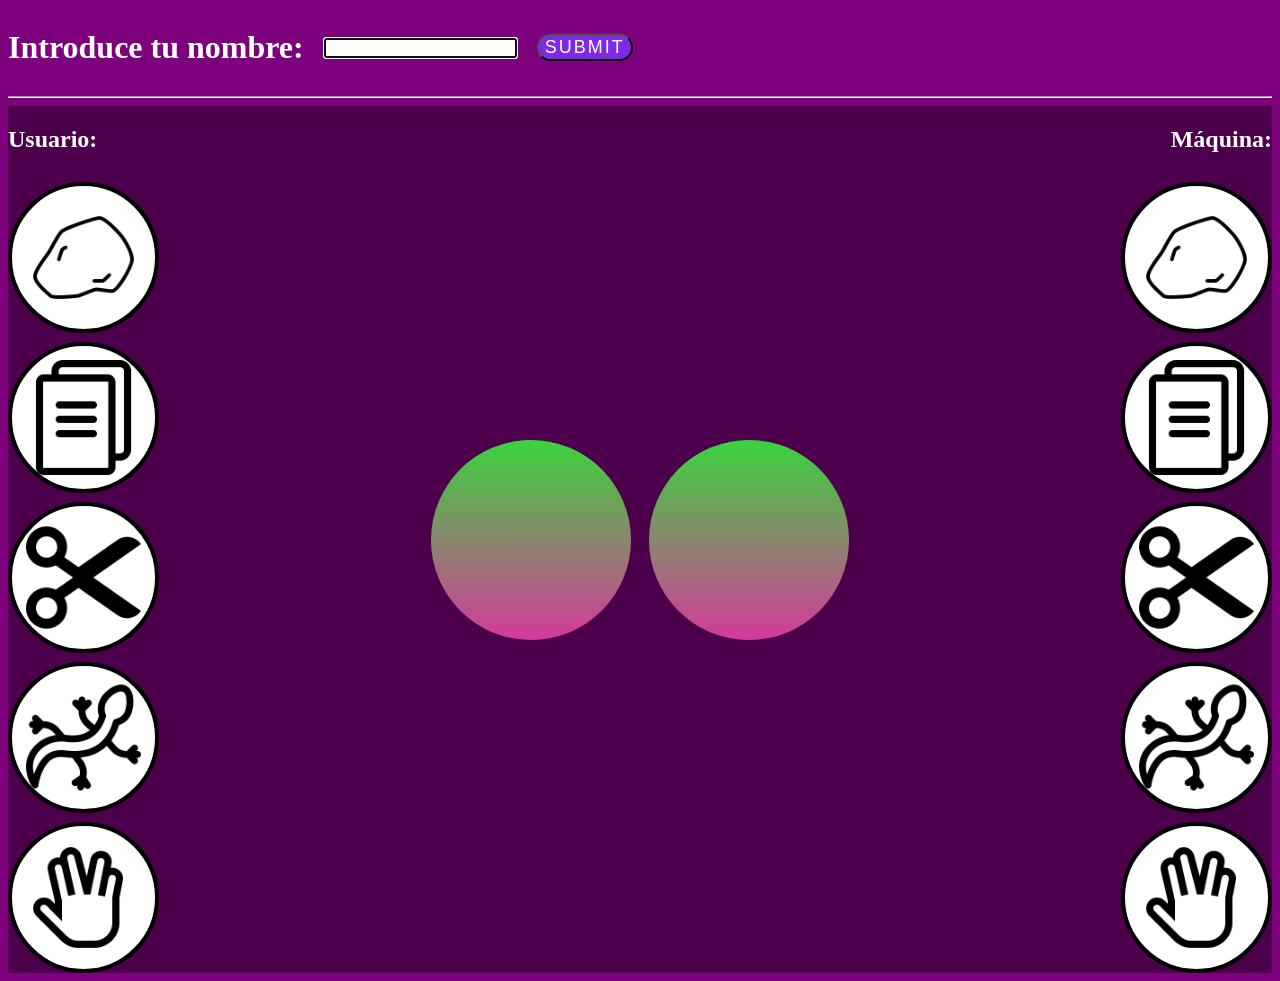
<file: index.html>
<!DOCTYPE html>
<html lang="en">
<head>
    <meta charset="UTF-8">
    <meta name="viewport" content="width=device-width, initial-scale=1.0">
    <title>Piedra, Papel, tijeras...</title>
    <link rel="stylesheet" href="css/style.css">
</head>
<body>
    <!-- 
        Aqui empezamos el primer div
        introduces el Nombre y tienes el submit para inicializar el juego
    -->
    <div class="alineado">
    <h1>Introduce tu nombre:</h1>
    <input type="text" id="nombre" autofocus>
    <button id="botonCapturar" onclick="empezarJuego()" onmouseover="pasarMouseIn(this)" onmouseout="pasarMouseOut(this)">Submit</button>
    </div>
    <!-- 
        FIN 1div

        Aqui empezamos el segundo div
        aqui van las imagenes he dejado las del usuario las de la maquina y las otras son
        para cuando le das hacer el "show" y el "hide"
    -->
    <hr>
    <div class="content" id="content">
    <div class="usuario">
        <h2 id="ponerNombre">Usuario:</h2>
        <div id="cliente1" onclick="clickimg(this)" onmouseover="pasarMouseIn(this)" onmouseout="pasarMouseOut(this)"><img src="img/piedra.png" alt="piedra" class="imagen"></div>
        <div id="cliente2" onclick="clickimg(this)" onmouseover="pasarMouseIn(this)" onmouseout="pasarMouseOut(this)"><img src="img/papel.png" alt="papel" class="imagen"></div>
        <div id="cliente3" onclick="clickimg(this)" onmouseover="pasarMouseIn(this)" onmouseout="pasarMouseOut(this)"><img src="img/tijeras.png" alt="tijeras" class="imagen"></div>
        <div id="cliente4" onclick="clickimg(this)" onmouseover="pasarMouseIn(this)" onmouseout="pasarMouseOut(this)"><img src="img/lagarto.png" alt="lagarto" class="imagen"></div>
        <div id="cliente5" onclick="clickimg(this)" onmouseover="pasarMouseIn(this)" onmouseout="pasarMouseOut(this)"><img src="img/spock.png" alt="spock" class="imagen"></div>
    </div>
    <div class="centro">
        <h1 class="marcador" id="marcador">
            <span id="puntuacion_jugador"></span> - <span id="puntuacion_maquina"></span>
        </h1>
        <div class="apuesta">
            <div class="eleccionusuario">
                <img src="img/piedra.png" alt="piedra" id="piedra_usuario">
                <img src="img/papel.png" alt="papel" id="papel_usuario">
                <img src="img/tijeras.png" alt="tijeras" id="tijeras_usuario">
                <img src="img/lagarto.png" alt="lagarto" id="lagarto_usuario">
                <img src="img/spock.png" alt="spock" id="spock_usuario">
            </div>
            <div class="versus" id="vs"><img src="img/vs.png" alt="versus"></div>
            <div class="eleccionmaquina">
                <img src="img/piedra.png" alt="piedra" id="piedra_maquina">
                <img src="img/papel.png" alt="papel" id="papel_maquina">
                <img src="img/tijeras.png" alt="tijeras" id="tijeras_maquina">
                <img src="img/lagarto.png" alt="lagarto" id="lagarto_maquina">
                <img src="img/spock.png" alt="spock" id="spock_maquina">
            </div>
        </div>
        <!-- 
            Aqui meto algunos div la idea es ocultarlos con un .none y que a base
            de que vayan surgiendo las cosas ocultar y mostrar
        -->
        <div class="ganar"><h1 id="empezando">Esperando elecciones</h1><h1 id="fight" contenteditable="true" onclick="maquinaElige()">Fight</h1><h1 id="empate">Empate</h1><h1 id="ganar">Has ganado</h1><h1 id="perder">Has perdido</h1></div>
    </div>
    <div class="maquina">
        <h2>Máquina:</h2>
        <div id="maquina1"><img src="img/piedra.png" alt="piedra" class="imagen"></div>
        <div id="maquina2"><img src="img/papel.png" alt="papel" class="imagen"></div>
        <div id="maquina3"><img src="img/tijeras.png" alt="tijeras" class="imagen"></div>
        <div id="maquina4"><img src="img/lagarto.png" alt="lagarto" class="imagen"></div>
        <div id="maquina5"><img src="img/spock.png" alt="spock" class="imagen"></div>
    </div>
</div>
<script src="js/codigo.js"></script>
</body>
</html>
</file>
<file: css/style.css>
body {
	background-color: rgb(125, 0, 125);
}

button {
	position: relative;
	display: "none";
	padding: 12px, 36px;
	margin: 10px 0;
	color: #fff;
	text-transform: uppercase;
	font-size: 18px;
	letter-spacing: 2px;
	border-radius: 42px;
	background: #7d2ae8;
	cursor: pointer;
}

h1 {
	color: white;
}

h2 {
	color: white;
}

.alineado {
	display: flex;
	align-items: center;
	align-content: center;
}

.alineado input {
	height: 14px;
	padding-right: 10px;
	padding-left: 10px;
	margin-right: 20px;
	margin-left: 20px;
}

.content {
	display: flex;
	justify-content: space-between;
	align-items: center;
	background-color: rgba(0, 0, 0, 0.392);
}

.usuario {
	justify-content: left;
	display: flex;
	flex-direction: column;
}

.maquina {
	justify-content: right;
	display: flex;
	flex-direction: column;
	align-items: flex-end;
	margin-top: 0px;
}

.marcador {
    display: none;
    color: white;
}

.eleccionusuario {
	background-color: white;
	width: 200px;
	height: 200px;
	border-radius: 100px;
	margin-right: 1vh;
}

.versus {
	background-color: white;
	width: 200px;
	height: 200px;
	border-radius: 100px;
	display: flex;
	align-content: center;
	justify-content: center;
	align-items: center;
}

.eleccionmaquina {
	background-color: white;
	width: 200px;
	height: 200px;
	border-radius: 100px;
	margin-left: 1vh;
}

.centro {
	display: flex;
	flex-direction: column;
	align-items: center;
}

.apuesta {
	display: flex;
}

.versus img {
	width: 200px;
	border-radius: 200px;
	display: flex;
	justify-content: center;
	align-items: center;
}

.usuario div,
.maquina div {
	height: 15vh;
	width: 15vh;
	padding: 0.45vh;
	margin-top: 1vh;
	border: 0.25em solid black;
	border-radius: 100%;
	background-color: white;
	display: flex;
	justify-content: center;
	align-items: center;
}

.imagen {
	height: 12.75vh;
	width: 12.75vh;
}

.eleccionusuario,
.eleccionmaquina {
	display: flex;
	justify-content: center;
	align-items: center;
    background: linear-gradient(to top, #d53a9c 0%, #3ad53c 100%);
    border-radius: 100%;
    position: relative;
    text-align: center;
    box-sizing: border-box;
}

.eleccionusuario img,
.eleccionmaquina img {
	height: 25vh;
	width: 25vh;
}

.usuario div:hover {
	color: #111;
	background: greenyellow;
	box-shadow: 0 0 100px #88ff00;
}

#empezando {
	color: white;
	display: none;
}

#fight {
	cursor: pointer;
	color: #430505;
	font-size: 32px;
	letter-spacing: 10px;
	text-transform: uppercase;
	width: 100%;
	text-align: center;
	-webkit-box-reflect: below 1px linear-gradient(transparent, #0008);
	line-height: 1.2em;
	outline: none;
	animation: animateLight 5s linear infinite;
}

@keyframes animateLight {
	0%,
	18%,
	20%,
	50.1%,
	60%,
	65.1%,
	80%,
	90.1%,
	92% {
		color: #430505;
		text-shadow: none;
	}
	18.1%,
	20.1%,
	30%,
	50%,
	60.1%,
	65%,
	80.1%,
	90%,
	92.1%,
	100% {
		color: #fff;
		text-shadow: 0 0 10px #d21010, 0 0 20px #d21010, 0 0 40px #d21010, 0 0 80px #d21010, 0 0 160px #d21010;
	}
}

#fight:hover::before {
	color: black;
	font-size: 32px;
	background-color: aqua;
	display: inline;
	padding: -5px 0px;
	margin: 0;
	position: relative;
}

#ganar {
	color: white;
	display: none;
}

#perder {
	color: white;
	display: none;
}

#empate {
	color: white;
	display: none;
}
</file>
